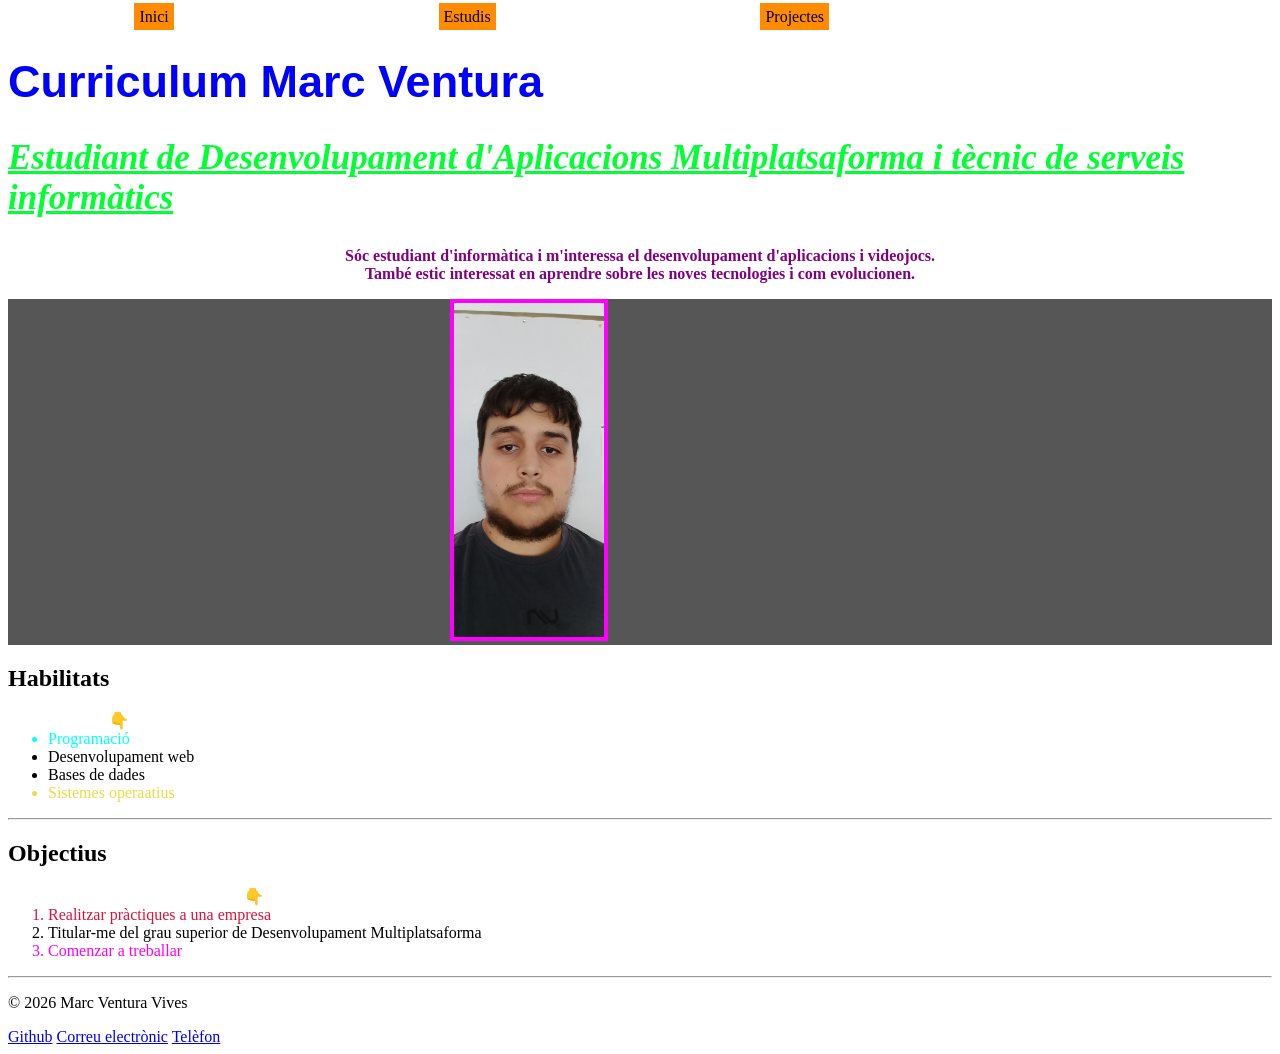
<file: index.html>
<!DOCTYPE html>
<html lang="es">
<head>
    <meta charset="UTF-8">
    <title>Curriculum - Marc Ventura</title>
    <link rel="stylesheet" href="style.css">
</head>
<body>
    <nav class="nav">
        <a href="index.html">Inici</a>
        &nbsp;
        <a href="estudis.html">Estudis</a>
        &nbsp;
        <a href="projectes.html">Projectes</a>
    </nav>
    <div class="Descripcio">
        <h1 class="titol">Curriculum Marc Ventura</h1>
        <h2 class="subtitol">Estudiant de Desenvolupament d'Aplicacions Multiplatsaforma i tècnic de serveis informàtics</h2>
        <p id="text">Sóc estudiant d'informàtica i m'interessa el desenvolupament d'aplicacions i videojocs.<br>
        També estic interessat en aprendre sobre les noves tecnologies i com evolucionen.</p>
        <div class="imatge_container">
            <img class="imatge"src="Imatges/Marc.jpg" width="150px">
        </div>
        </div>
        <h2>Habilitats</h2>
        <ul class="habilitats">
            <li>Programació</li>
            <li>Desenvolupament web</li>
            <li>Bases de dades</li>
            <li>Sistemes operaatius</li>
        </ul>
        <hr>
        <h2>Objectius</h2>
        <ol class="Objectius">
            <li>Realitzar pràctiques a una empresa</li>
            <li>Titular-me del grau superior de Desenvolupament Multiplatsaforma</li>
            <li>Comenzar a treballar</li>
        </ol>
    </body>
    <hr>
    <footer>
        <p>© 2026 Marc Ventura Vives</P>
        <a href="https://github.com">Github</a>
        <a href="mailto:mventura@iesesteveterradas.cat">Correu electrònic</a>
        <a href="tel:+34666666666">Telèfon</a>
    </footer>
</html>
</file>
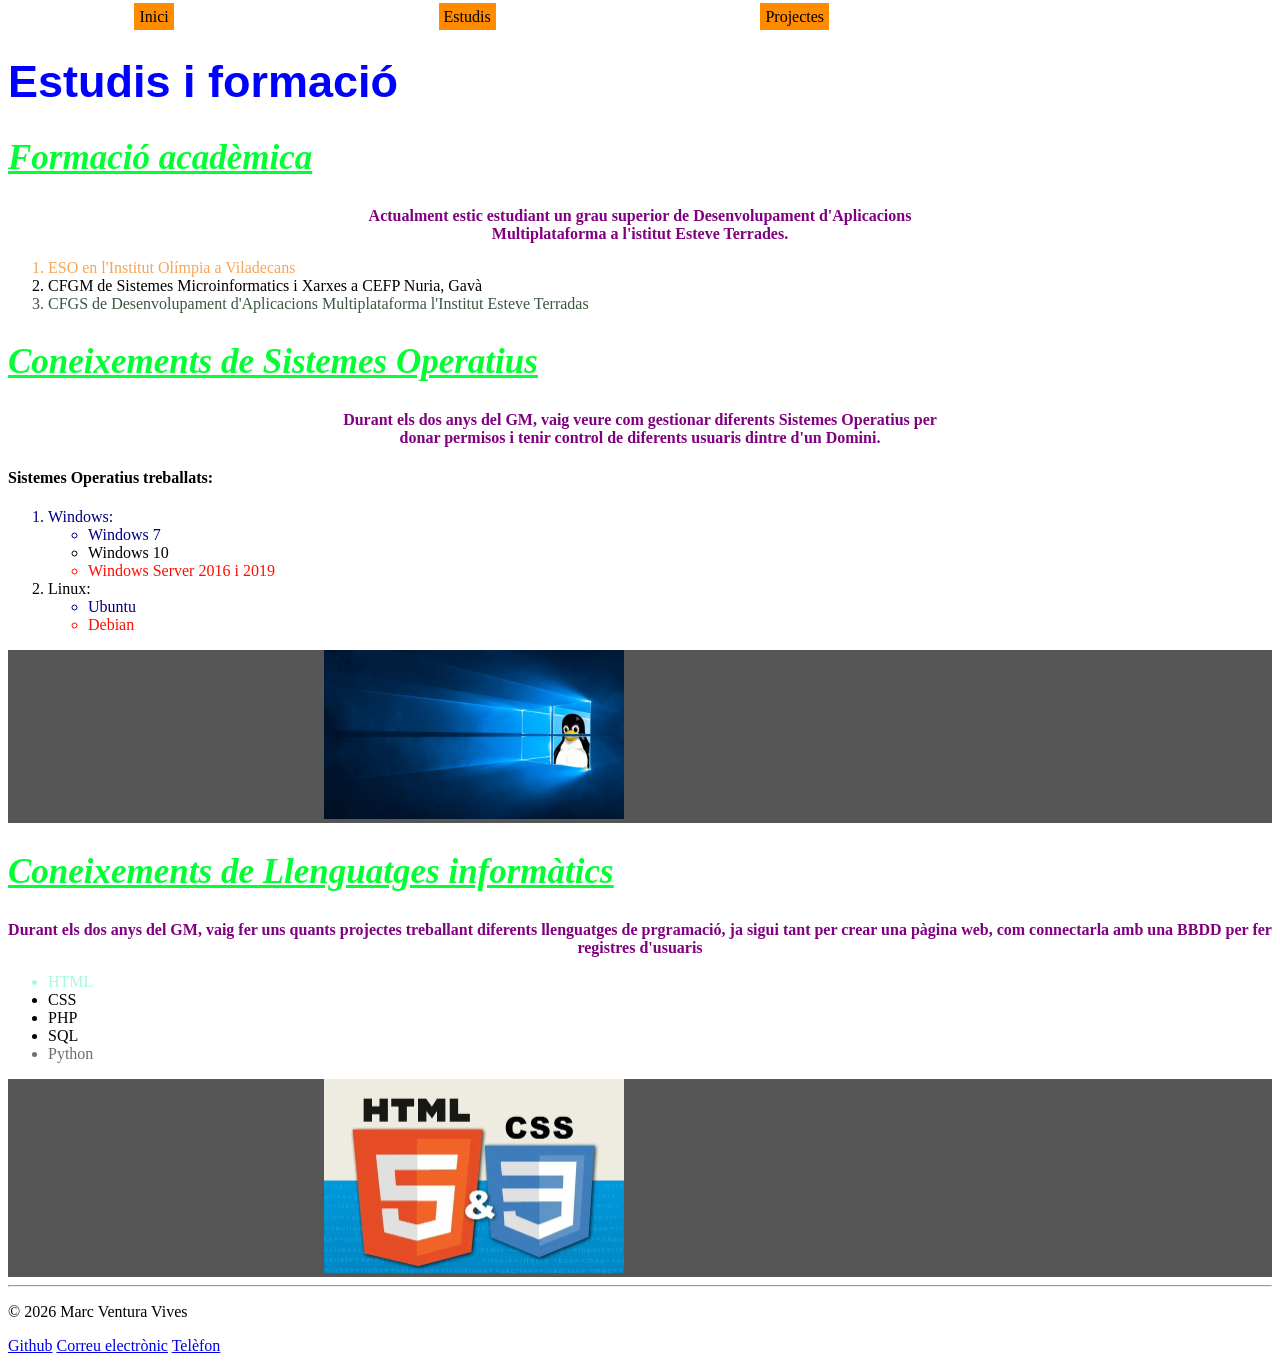
<file: estudis.html>
<!DOCTYPE html>
<html lang="es">
<head>
    <meta charset="UTF-8">
    <title>Estudis - Marc Ventura</title>
    <link rel="stylesheet" href="style.css">
</head>
<body>
    <nav class="nav">
        <a href="index.html">Inici</a>
        &nbsp;
        <a href="estudis.html">Estudis</a>
        &nbsp;
        <a href="projectes.html">Projectes</a>
    </nav>

    <body>
    <div class="Descripcio">
        <h1 class="titol">Estudis i formació</h1>
        <h2 class="subtitol">Formació acadèmica</h2>
        <p id="text">Actualment estic estudiant un grau superior de Desenvolupament d'Aplicacions 
        <br>Multiplataforma a l'istitut Esteve Terrades.</p>
    </div>
        <ol class="estudis">
            <li>ESO en l'Institut Olímpia a Viladecans</li>
            <li>CFGM de Sistemes Microinformatics i Xarxes a CEFP Nuria, Gavà</li>
            <li>CFGS de Desenvolupament d'Aplicacions Multiplataforma l'Institut Esteve Terradas</li>
        </ol>
        <h2 class="subtitol">Coneixements de Sistemes Operatius</h2>
        <p id="text">Durant els dos anys del GM, vaig veure com gestionar diferents Sistemes Operatius per
        <br>donar permisos i tenir control de diferents usuaris dintre d'un Domini.</p>
        <h4>Sistemes Operatius treballats:</h4>
        <div class="llistes">
        <ol>
            <li>Windows:</li>
                <ul>
                    <li>Windows 7</li>
                    <li>Windows 10</li>
                    <li>Windows Server 2016 i 2019</li>
                </ul>
            <li>Linux:</li>
                <ul>
                    <li>Ubuntu</li>
                    <li>Debian</li>
                </ul>
        </ol>
        </div>
        <div class="imatge_container">
            <img class="imatge_estudis" src="Imatges/Windows_Linux.jpg" width="300">
        </div>
            <h2 class="subtitol">Coneixements de Llenguatges informàtics</h2>
        <p id="text">Durant els dos anys del GM, vaig fer uns quants projectes treballant diferents llenguatges de prgramació, ja sigui tant per crear una pàgina web, com connectarla amb una BBDD per fer registres d'usuaris</p>
        <ul class="llenguatges">
            <li>HTML</li>
            <li>CSS</li>
            <li>PHP</li>
            <li>SQL</li>
            <li>Python</li>
        </ul>
        <div class="imatge_container">
            <img class="imatge_estudis"src="Imatges/HTML5-CSS3.jpg" width="300">
        </div>
    </body>
    <hr>
    <footer>
        <p>© 2026 Marc Ventura Vives</P>
        <a href="https://github.com">Github</a>
        <a href="mailto:mventura@iesesteveterradas.cat">Correu electrònic</a>
        <a href="tel:+34666666666">Telèfon</a>
    </footer>
</html>
</file>
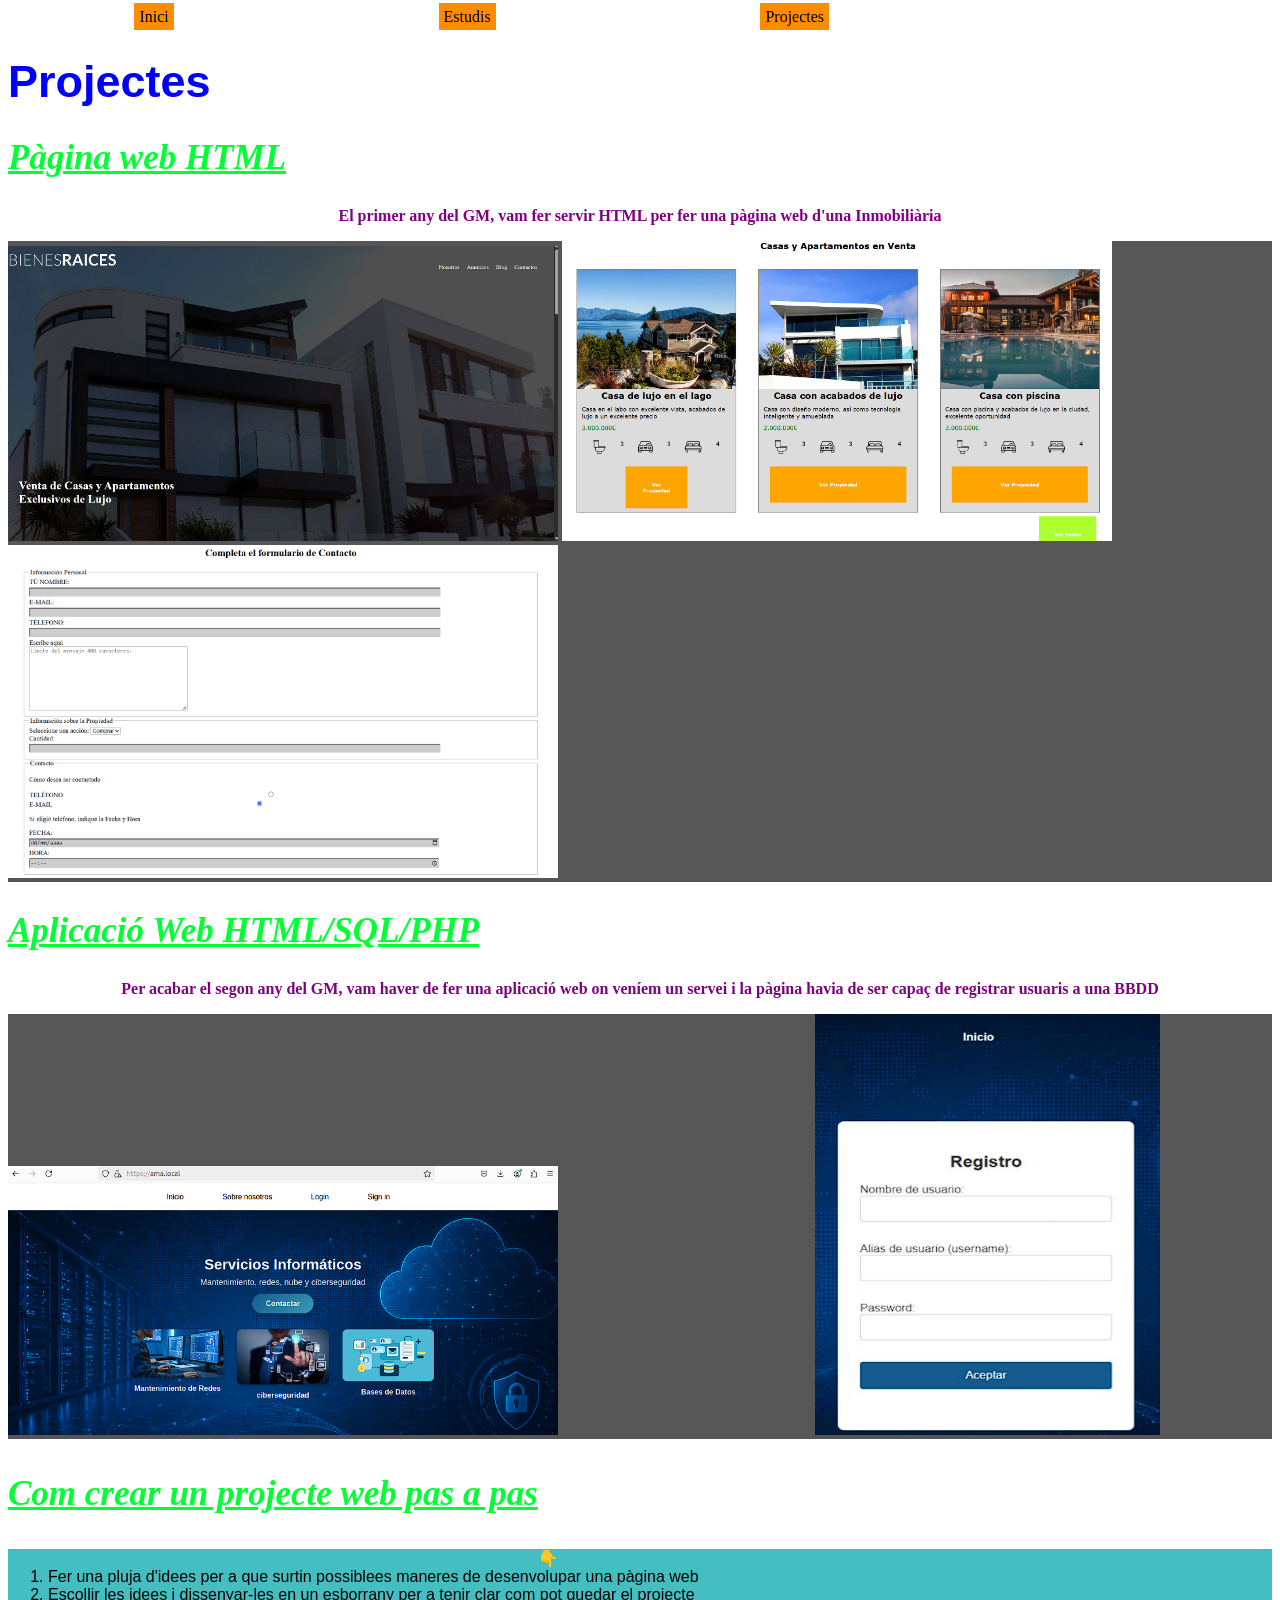
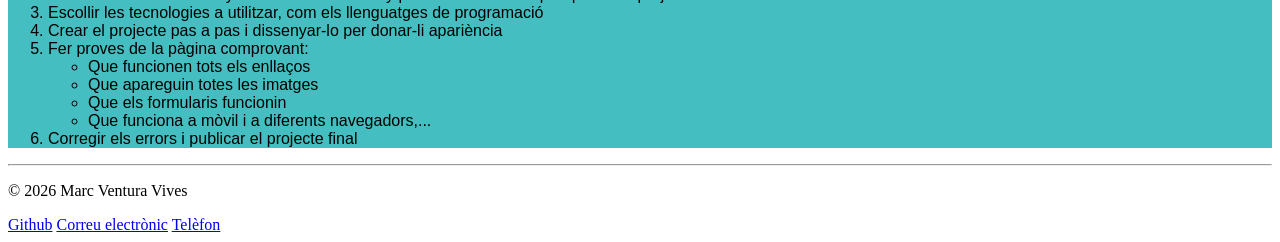
<file: projectes.html>
<!DOCTYPE html>
<html lang="es">
<head>
    <meta charset="UTF-8">
    <title>Projectes - Marc Ventura</title>
    <link rel="stylesheet" href="style.css">
</head>
<body>
    <nav class="nav">
        <a href="index.html">Inici</a>
        &nbsp;
        <a href="estudis.html">Estudis</a>
        &nbsp;
        <a href="projectes.html">Projectes</a>
    </nav>

    <body>
        <h1 class="titol">Projectes</h1>
        <h2 class="subtitol">Pàgina web HTML</h2>
        <p id="text">El primer any del GM, vam fer servir HTML per fer una pàgina web d'una Inmobiliària</p>
        <div class="imatge_container">    
            <img src="Imatges/pagina_web.png" width="550">
            <img src="Imatges/pagina_web_anuncis.png" width="550">
            <img src="Imatges/pagina_web_formulari.png" width="550">
        </div>
        <h2 class="subtitol">Aplicació Web HTML/SQL/PHP</h2>
        <p id="text">Per acabar el segon any del GM, vam haver de fer una aplicació web on veníem un servei i la pàgina havia de ser capaç de registrar usuaris a una BBDD</p>
        <div class="imatge_container">
            <img src="Imatges/aplicacio_web.png" width="550">
            <img class="img_projectes5"src="Imatges/aplicacio_web_registre.png">
        </div>
            <h3 class="subtitol">Com crear un projecte web pas a pas</h3>
        <ol class="pas_pas">
            <li>Fer una pluja d'idees per a que surtin possiblees maneres de desenvolupar una pàgina web</li>
            <li>Escollir les idees i dissenyar-les en un esborrany per a tenir clar com pot quedar el projecte</li>
            <li>Escollir les tecnologies a utilitzar, com els llenguatges de programació</li>
            <li>Crear el projecte pas a pas i dissenyar-lo per donar-li apariència</li>
            <li>Fer proves de la pàgina comprovant: 
                <ul>
                    <li>Que funcionen tots els enllaços
                    <li>Que apareguin totes les imatges</li>
                    <li>Que els formularis funcionin</li>
                    <li>Que funciona a mòvil i a diferents navegadors,...</li>
                </ul>
            <li>Corregir els errors i publicar el projecte final</li>
        </ol>
        <hr>
        <footer>
        <p>© 2026 Marc Ventura Vives</P>
        <a href="https://github.com">Github</a>
        <a href="mailto:mventura@iesesteveterradas.cat">Correu electrònic</a>
        <a href="tel:+34666666666">Telèfon</a>
    </footer>
    </body>
</html>
</file>
<file: style.css>
.nav a{
    color: black;
    text-decoration: none;
    justify-content: space-between;
    gap: 15px;
    background-color: rgb(255, 140, 0);
    padding: 5px;
    margin: 10%
}

.nav a:hover{
    color: black;
    border-radius: 25px;
}

.titol{
    color: blue;
    font-size: 45px;
    font-family: 'Trebuchet MS', 'Lucida Sans Unicode', 'Lucida Grande', 'Lucida Sans', Arial, sans-serif;
    font-weight: bold;
}

.subtitol{
    font-size: 35px;
    font-weight: bold;
    text-decoration: underline;
    font-style: italic;
    color: #01ff34;
}

#text{
    color: purple;
    font-weight: 900;
    text-align: center;
    font-weight: bold;
}

.imatge{
    border: 4px solid fuchsia;
    margin-left: 35%;
}

.imatge_container{
    background-color: rgb(86, 86, 86);
}

.imatge_estudis{
    margin-left: 25%;
}

.img_projectes5{
    margin-left: 20%;
}

.habilitats::before{
    content: "👇";
    margin-left: 5%;
}

.habilitats li:first-child{
    color: aqua;
}

.habilitats li:last-child{
    color: #e7dd44;
}

.Objectius::before{
    content: "👇";
    margin-left: 16%;
}

.Objectius li:first-child{
    color: crimson;
}

.Objectius li:last-child{
    color: #ff01ea;
}

.estudis li:first-child{
    color: #f6a558;
}

.estudis li:last-child{
    color: #3a5740;
}

.llistes li:first-child{
    color: rgb(0, 0, 128);
}    
    
.llistes li:last-child{
        color: rgb(255, 13, 0);
}

.llenguatges li:first-child{
    color: #aaf7e0;
}

.llenguatges li:last-child{
    color: #6e6e6e;
}

.pas_pas::before{
    content: "👇";
    margin-left: 40%;
}

.pas_pas{
    font-family: 'Lucida Sans', 'Lucida Sans Regular', 'Lucida Grande', 'Lucida Sans Unicode', Geneva, Verdana, sans-serif;
    background-color:rgb(69, 190, 193)
}
</file>
